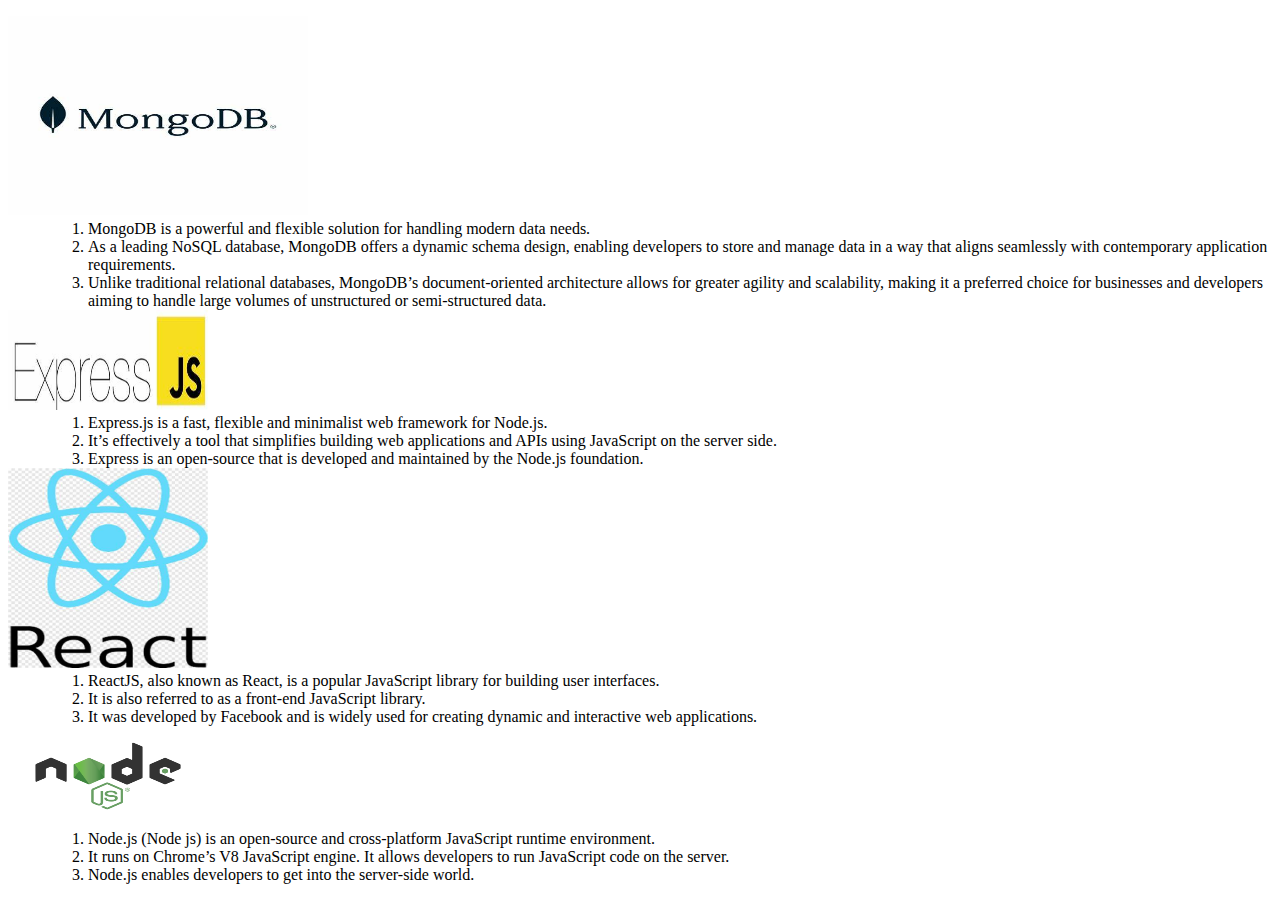
<file: index.html>
<!DOCTYPE html>
<html lang="en">
  <head>
    <meta charset="UTF-8" />
    <meta name="viewport" content="width=device-width, initial-scale=1.0" />
    <title>Document</title>
  </head>
  <body>
    <dl>
      <dt>
        <a href="https://www.mongodb.com/">
          <img src="./mango.jpeg" height="200px" width="300px" />
        </a>
      </dt>
      <dd>
        <ol>
          <li>
            MongoDB is a powerful and flexible solution for handling modern data
            needs.
          </li>
          <li>
            As a leading NoSQL database, MongoDB offers a dynamic schema design,
            enabling developers to store and manage data in a way that aligns
            seamlessly with contemporary application requirements.
          </li>
          <li>
            Unlike traditional relational databases, MongoDB’s document-oriented
            architecture allows for greater agility and scalability, making it a
            preferred choice for businesses and developers aiming to handle
            large volumes of unstructured or semi-structured data.
          </li>
        </ol>
      </dd>


      <dt>
        <a href="https://expressjs.com/">
          <img src="./exp js.jpeg" height="100px" width="200px" />
        </a>
      </dt>
      <dd>
        <ol>
          <li>
            Express.js is a fast, flexible and minimalist web framework for
            Node.js.
          </li>
          <li>
            It’s effectively a tool that simplifies building web applications
            and APIs using JavaScript on the server side.
          </li>
          <li>
            Express is an open-source that is developed and maintained by the
            Node.js foundation.
          </li>
        </ol>
      </dd>
      
      
      <dt>
        <a href="https://react.dev/">
          <img src="./react.jpeg" height="200px" width="200px" />
        </a>
      </dt>
      <dd>
        <ol>
          <li>
            ReactJS, also known as React, is a popular JavaScript library for building user interfaces.
          </li>
          <li>
            It is also referred to as a front-end JavaScript library. 
          </li>
          <li>
            It was developed by Facebook and is widely used for creating dynamic and interactive web applications.
          </li>
        </ol>
      </dd>

      <dt>
        <a href="https://nodejs.org/en">
          <img src="./Node.js-Logo.wine.png" height="100px" width="200px" />
        </a>
      </dt>
      <dd>
        <ol>
          <li>
            Node.js (Node js) is an open-source and cross-platform JavaScript runtime environment.
          </li>
          <li>
            It runs on Chrome’s V8 JavaScript engine. It allows developers to run JavaScript code on the server.
          </li>
          <li>
            Node.js enables developers to get into the server-side world.
          </li>
        </ol>
      </dd>


    </dl>
  </body>
</html>
</file>
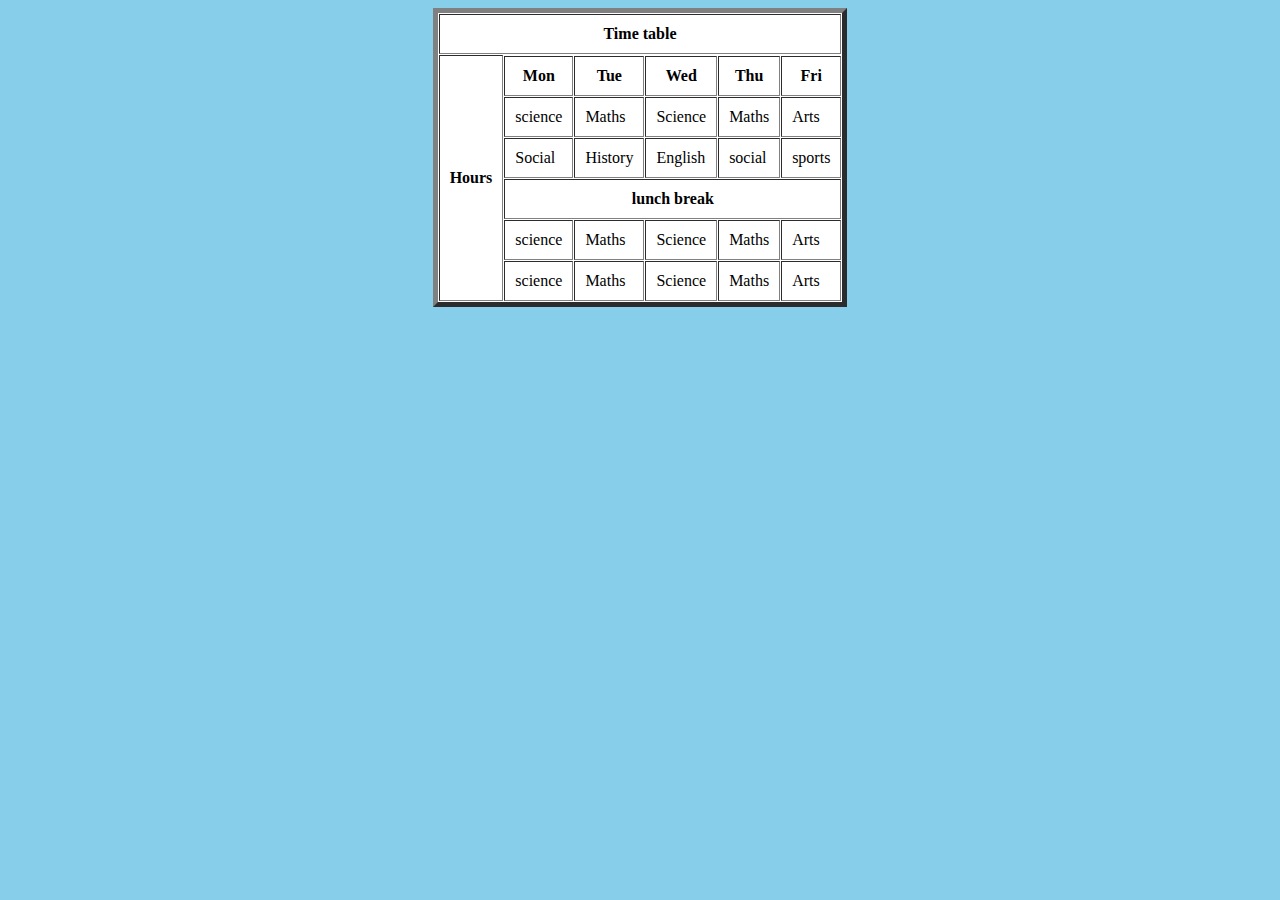
<file: day 6/index.html>
<!DOCTYPE html>
<html lang="en">
<head>
    <meta charset="UTF-8">
    <meta name="viewport" content="width=device-width, initial-scale=1.0">
    <title>Document</title>
</head>
<body bgcolor="skyblue">
    <!-- <table border="2px" cellpadding="10px" cellspacing="10PX" align="center" bgcolor="sky blue" bordercolor="red">
        <tr>
            <td rowspan="4">ID</td>
            <td colspan="3">NAME</td>
            <td rowspan="4">SAL</td>
        </tr>
        <tr>
            <td>420</td>
            <td>deepak</td>
            <td>50lpa</td>
        </tr>
        <tr>
            <td>421</td>
            <td>Hemanth</td>
            <td>50lpa</td>
        </tr>
        <tr>
            <td>422</td>
            <td>Srishan</td>
            <td>50lpa</td>
        </tr>
    </table> -->

    <!-- <table border="1" align="center" cellpadding="10px" cellspacing="10px" bgcolor="white">
        <tr>
            <td colspan="4" align="right" bgcolor="black" style="color: white">2</td>
        </tr>

        <tr style="background-color: rgb(44, 17, 69); color:white">
            <td>+</td>
            <td>-</td>
            <td>*</td>
            <td>/</td>
        </tr>
        <tr style="background-color: rgb(178, 151, 204); color:white">
            <td>1</td>
            <td>2</td>
            <td>3</td>
            <td rowspan="4" style="background-color: rgb(47, 228, 15); color:white">=</td>
        </tr>
        <tr style="background-color: rgb(178, 151, 204); color:white">
            <td>4</td>
            <td>5</td>
            <td>6</td>
        </tr>
        <tr style="background-color: rgb(178, 151, 204); color:white">
            <td>7</td>
            <td>8</td>
            <td>9</td>
        </tr>
        <tr style="background-color: rgb(178, 151, 204); color:white">
            <td>.</td>
            <td>0</td>
            <td style="background-color: rgb(27, 20, 34); color:white">C</td>
        </tr>
    </table> -->

    <table border="5px" align="center" cellpadding="10px" cellspacing="1px" bgcolor="white">
        <tr align="center">
            <th colspan="6">Time table</th>
        </tr>
        <tr>
            <th rowspan="7">Hours</th>
        </tr>
        <tr>
            <th>Mon</th>
            <th>Tue</th>
            <th>Wed</th>
            <th>Thu</th>
            <th>Fri</th>
        </tr>
        <tr>
            <td>science</td>
            <td>Maths</td>
            <td>Science</td>
            <td>Maths</td>
            <td>Arts</td>
        </tr>
        <tr>
            <td>Social</td>
            <td>History</td>
            <td>English</td>
            <td>social</td>
            <td>sports</td>
        </tr>
        <tr>
            <th colspan ="5" align="center">lunch break</th>
        </tr>
        <tr>
            <td>science</td>
            <td>Maths</td>
            <td>Science</td>
            <td>Maths</td>
            <td>Arts</td>
        </tr>
        <tr>
            <td>science</td>
            <td>Maths</td>
            <td>Science</td>
            <td>Maths</td>
            <td>Arts</td>
        </tr>
    </table>

</body>
</html>
</file>
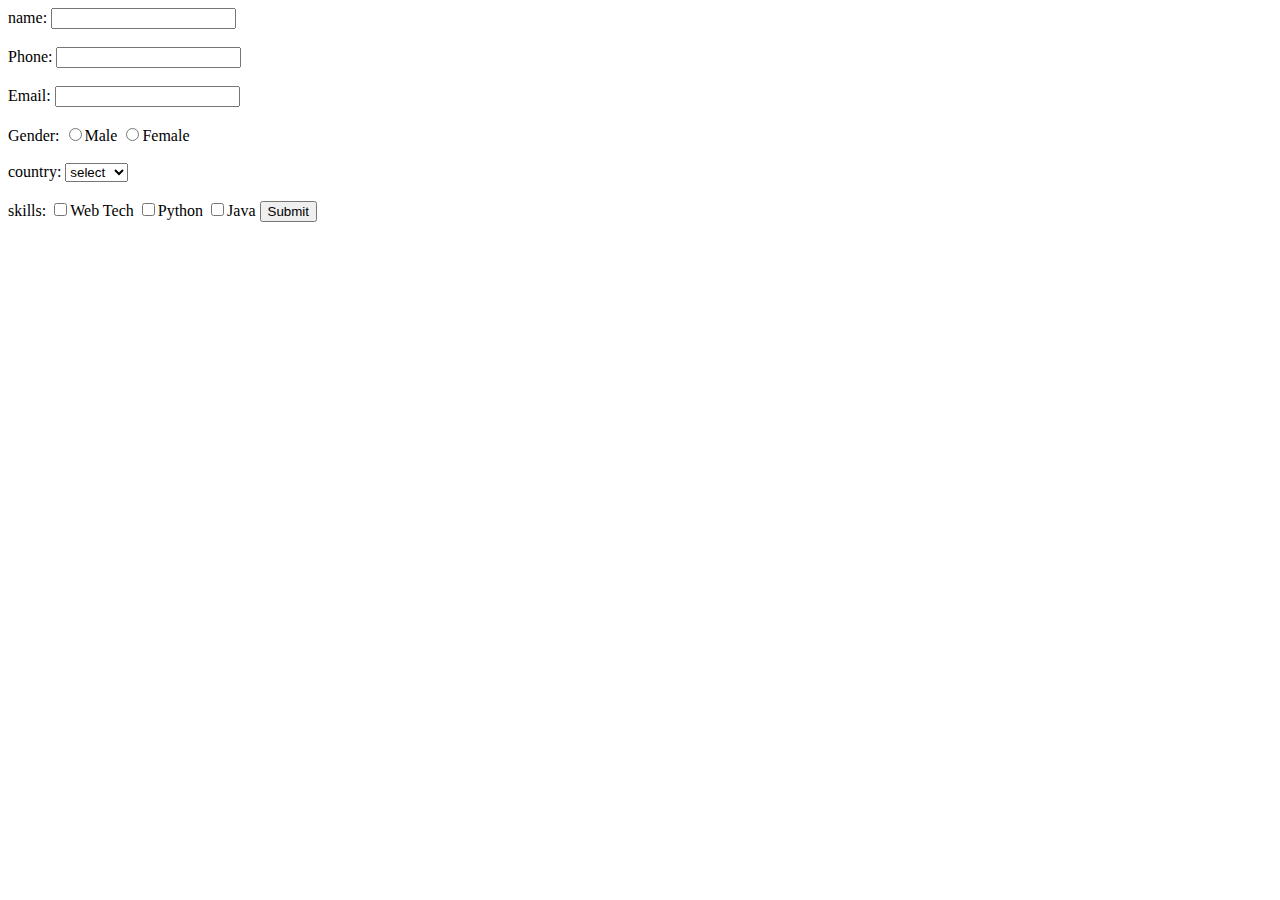
<file: day 7/index.html>
<!DOCTYPE html>
<html lang="en">
<head>
    <meta charset="UTF-8">
    <meta name="viewport" content="width=device-width, initial-scale=1.0">
    <title>Document</title>
</head>
<body>
    
    <form action="get">
        <label for="name">name:</label>
        <input type="text" name="name">
        <br><br>

        <label for="Number">Phone:</label>
        <input type="tel" name="Number">
        <br><br>

        <label for="Email">Email:</label>
        <input type="mail" name="Email">
        <br><br>

        <label for="gender">Gender:</label>
        <input type="radio" value="Male" name="gender">Male
        <input type="radio" value="Female" name="gender">Female
        <br><br>
        
        <label for="country">country:</label>
        <select name="country" id="country">
            <option value="select">select</option>
            <option value="india">india</option>
            <option value="USA">USA</option>
            <option value="Russia">Russia</option>
            <option value="Japan">Japan</option>
            <option value="China">China</option>
        </select>
        <br><br>

        <label for="skills">skills:</label>
        <input type="checkbox" name="skills" value="Web Tech">Web Tech
        <input type="checkbox" name="skills" value="Python">Python
        <input type="checkbox" name="skills" value="Java">Java
        <button type="submit">Submit</button>
    </form>
</body>
</html>
</file>
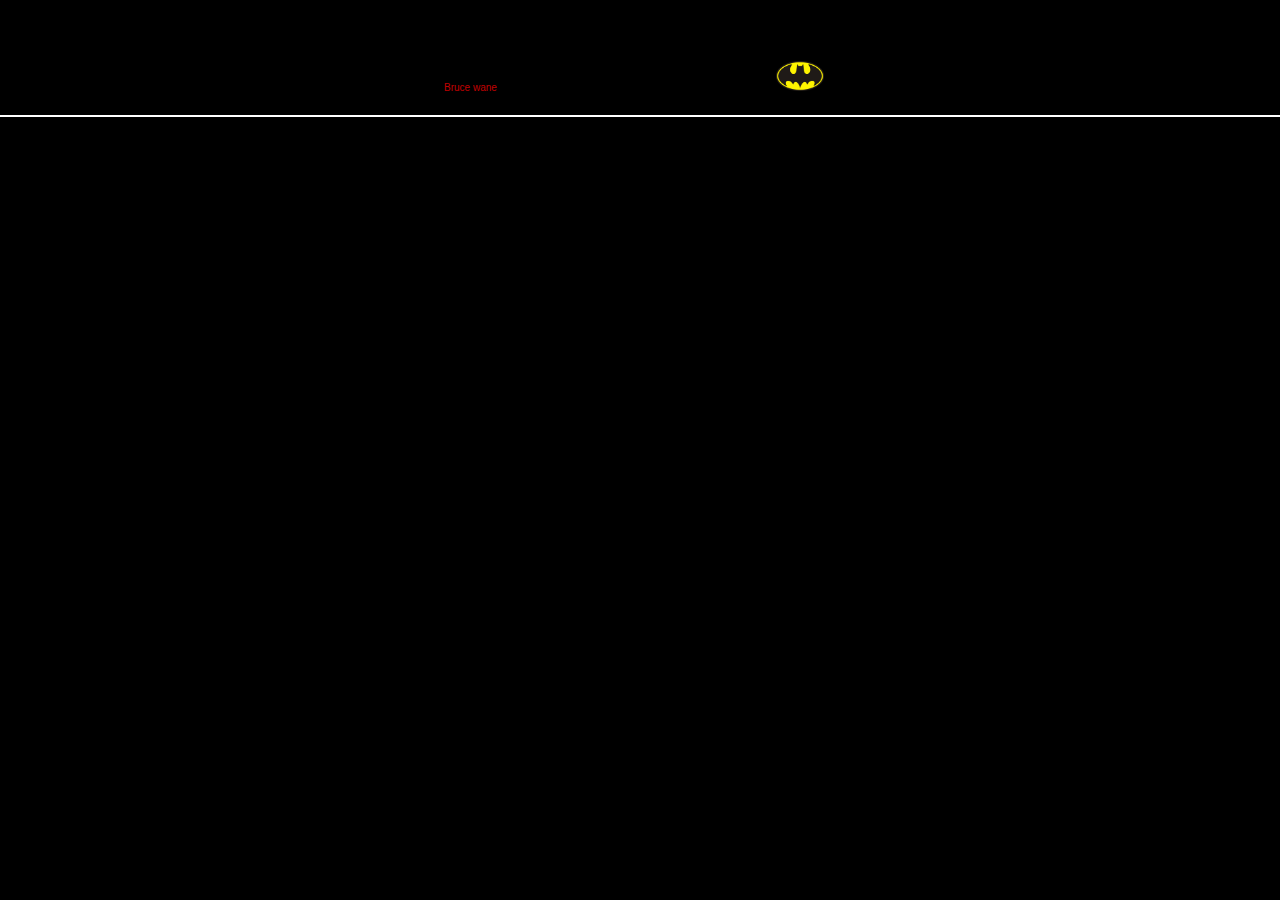
<file: day 8/index.html>
<!DOCTYPE html>
<html lang="en">
<head>
    <meta charset="UTF-8">
    <meta name="viewport" content="width=device-width, initial-scale=1.0">
    <title>Document</title>

    <link rel="stylesheet" href="./style.css">
</head>
<body>
    <div id="div1">Im BATMAN</div>
    <div class="div2">Im VENGENCE</div>

    <div id="div3">Justice...</div><br>
</body>
</html>
</file>
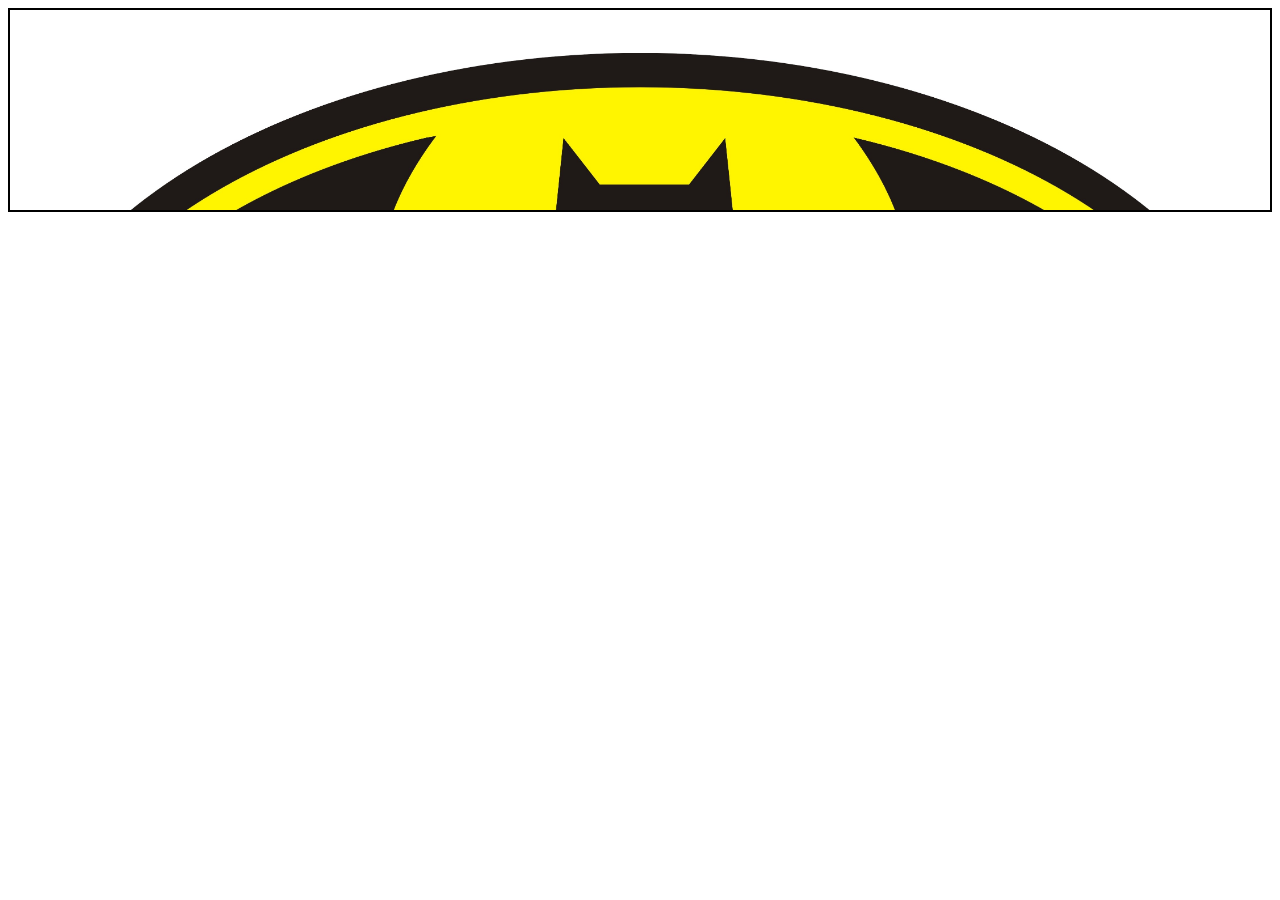
<file: day 9/index.html>
<!DOCTYPE html>
<html lang="en">
<head>
    <link rel="stylesheet" href="./style.css">
    <meta charset="UTF-8">
    <meta name="viewport" content="width=device-width, initial-scale=1.0">
    <title>Document</title>
</head>
<body>
    <!-- <a href="##">Link</a> -->

    <!-- <p id="p1">Im Iron-Man</p>

    <div>Lorem ipsum, dolor sit amet consectetur adipisicing elit. Libero placeat animi similique explicabo laborum quam inventore mollitia dolorum, aliquid aperiam enim quod vitae aliquam, iusto culpa accusantium, asperiores reiciendis cupiditate.</div> -->

    <!-- <div>
        <p>Lorem ipsum dolor sit amet consectetur adipisicing elit. Aspernatur, cum. Dolorem at quidem quasi dolorum voluptatibus nostrum omnis facere nihil earum ullam quia, voluptates neque quae fuga officiis, eum illum.
        Magnam, facere! Sapiente quidem, eaque incidunt asperiores ratione amet magni beatae in odit animi rem officia odio nihil aliquid eum, laudantium praesentium unde perspiciatis itaque. Iste repellendus aliquam odit sit.
        Sed cumque minima consectetur sit ab enim aperiam perferendis est? Pariatur, ipsum cumque. Recusandae quae illo soluta, doloribus quam iste earum officia perspiciatis vitae eveniet? Nam alias veritatis dolorum dignissimos.
        Sit perferendis velit similique vitae nostrum illum incidunt molestiae dolorem perspiciatis voluptatem? Sit sapiente odio nostrum nemo perspiciatis, enim eius assumenda, tempore libero neque iste totam! Quos eaque labore rerum.
        Vel sed, aliquid velit vitae recusandae architecto praesentium sit ipsa. Quam nemo in veniam ipsum asperiores maxime aperiam doloremque. Ratione mollitia quod tempora. Quis earum ea tempore similique eveniet ut!
        Amet placeat officia, dicta cupiditate, repudiandae numquam iusto veritatis quibusdam nostrum voluptate aliquam! Incidunt iste, sit explicabo delectus sunt rerum dignissimos rem ipsa eius, excepturi voluptatem. Impedit labore quisquam corrupti.
        Atque aliquid officiis ratione molestiae voluptatum, architecto numquam enim a commodi aliquam placeat deserunt, delectus voluptate soluta eligendi totam esse assumenda unde error consequuntur temporibus! Pariatur recusandae ratione libero molestias?
        Commodi obcaecati placeat, doloremque quasi harum nostrum mollitia rem fugiat expedita cum accusamus eius fuga laboriosam beatae reprehenderit nihil natus veritatis unde possimus recusandae maxime explicabo perferendis eos! Unde, perspiciatis.
        Adipisci consequatur dicta accusantium ducimus facilis sunt, enim fuga perspiciatis laudantium hic repellendus minima, molestias vero magnam quam consectetur doloribus fugit. Iusto excepturi consequatur repellat, nobis dolore illum! Voluptas, ratione.
        Impedit consequatur consectetur atque molestiae nihil omnis enim possimus esse! Ducimus saepe nulla, numquam quod earum expedita quaerat. Fugiat libero accusamus ex earum aliquid modi at dolores, odit eum rerum.</p>
        Lorem ipsum dolor sit amet consectetur adipisicing elit. Molestiae ipsam tempore odit blanditiis perferendis dolorum minima ex explicabo necessitatibus omnis. Rem incidunt dolore eligendi autem, blanditiis modi cupiditate quaerat debitis.
        Lorem ipsum dolor sit amet consectetur adipisicing elit. Omnis quod minima, dolore consectetur voluptatum doloribus inventore adipisci assumenda fuga officia facilis, asperiores earum harum culpa repellat sed aliquam impedit porro.
        Velit consequatur laborum, expedita possimus eaque sed. Saepe distinctio veritatis minima. Veritatis, sint. Velit ea autem error incidunt provident reiciendis, debitis distinctio tempora cupiditate. Explicabo odio recusandae architecto est quod.
        Nihil id fugiat magni perspiciatis maxime officia deserunt rerum adipisci ut soluta, totam quidem ducimus natus tempore! Optio quae voluptatem deleniti maxime fugiat, rerum earum temporibus. Quas libero voluptas molestias.
        Non natus eveniet earum, id cupiditate consequatur et minus blanditiis rerum neque, similique totam laboriosam, distinctio deleniti accusantium? Mollitia magnam eos accusamus nobis debitis voluptates perferendis molestiae atque expedita nostrum.
        Quibusdam pariatur, delectus voluptate quia earum temporibus deserunt aspernatur necessitatibus ipsam repudiandae dolorum harum sit praesentium dicta sunt esse veniam nulla mollitia officiis doloribus a alias perferendis numquam. Voluptatum, laborum.
        Adipisci, nulla! Aperiam minima voluptatibus, quisquam maiores beatae eligendi provident laudantium saepe voluptate adipisci obcaecati inventore, itaque asperiores et dignissimos minus doloremque delectus voluptates laboriosam officiis, molestiae corporis non. Ut.
        Ad earum quam quo reiciendis magnam quis officiis sapiente voluptatem ab totam corporis iste, praesentium veniam modi in natus repellat eos provident fuga, unde qui nostrum harum doloribus. Reiciendis, earum.
        Quod eaque temporibus at sunt voluptas ea corporis. Modi reprehenderit ab consequatur repellendus saepe vel at quaerat obcaecati in. Reiciendis omnis odio repudiandae vitae accusantium quas assumenda? Sed, mollitia odit!
        Culpa natus voluptate dolorem quae saepe hic ut fugiat atque reprehenderit repellendus? Minus placeat adipisci, aliquid, tempora sit unde nesciunt laboriosam quibusdam consequuntur impedit est nihil maxime! Necessitatibus, recusandae voluptatum!
        Aut eligendi eum laboriosam maiores hic? Ipsa sed accusamus laudantium assumenda ad deleniti sit, laborum optio vitae autem eius eligendi? Omnis ab obcaecati commodi consequatur hic, ut soluta! Sapiente, vitae?
        Omnis recusandae maxime, inventore a neque, cumque quibusdam quas libero iure id iste ratione eos temporibus fuga blanditiis! Ducimus ex quos cupiditate ea voluptatum. Recusandae quibusdam velit voluptas perferendis architecto?
        Ipsam soluta, excepturi quod nam fuga minus eveniet architecto rerum. Voluptatem quidem nobis dignissimos qui reprehenderit, quo, a dolore, recusandae placeat incidunt minus iure. Quos, dolorum? Possimus explicabo velit nam.
        Fuga pariatur veniam iusto nihil! Magnam fugit, accusantium repudiandae expedita architecto molestias in sint cum tenetur. Impedit alias necessitatibus voluptates perferendis asperiores aperiam eligendi, quisquam facilis, quae ducimus, quidem unde.
        Quae, dolore consectetur nulla beatae debitis qui ipsa aperiam ut iure corrupti similique nobis, perferendis, molestias aut ducimus corporis ipsum? Exercitationem impedit, veniam quisquam fugiat aut eos iste soluta. Et!
        Dicta quas dignissimos eum amet saepe, impedit adipisci totam, molestiae dolores eius iusto velit possimus nesciunt. Dolores nulla obcaecati nobis, fugiat magni culpa aut quasi! A minus numquam atque voluptatem?
        Doloremque corrupti impedit sequi perferendis esse molestiae! Repellendus modi laboriosam, delectus sequi consequatur architecto explicabo corrupti vel doloribus inventore fuga, qui eaque laudantium provident. Consequatur nisi vitae sapiente modi aliquam?
        Eius dicta ab dolor veritatis. Quo rerum quis obcaecati. Temporibus ipsa nostrum animi totam ipsum quia qui fugit, et ipsam facere doloremque dolore esse aperiam maiores molestiae doloribus libero officia.
        Ex doloribus odit error earum ipsam esse aliquid praesentium, exercitationem officia, vitae quas unde assumenda optio, ipsum minus animi id suscipit possimus dolorum provident ad! Exercitationem quibusdam consequuntur odio. Distinctio!
        Quasi error ipsum facilis cumque iusto voluptas optio beatae vitae. Molestiae, molestias sequi numquam quod unde ipsum vero maxime odio delectus optio nisi laudantium. Magnam ratione porro alias itaque sapiente.
        Maxime modi beatae odit ducimus dicta praesentium harum itaque. Officia alias assumenda labore odit fuga magni sunt facere ducimus at libero sed tempora ratione iste doloribus, corporis, maiores officiis nemo.
        Dolores nihil alias, architecto praesentium reprehenderit odit, dicta soluta ut blanditiis id, at totam hic? Officia, qui soluta iusto nobis aut molestiae obcaecati suscipit inventore doloremque modi debitis quasi neque?
        Pariatur perferendis mollitia minima placeat commodi? Incidunt nihil ea sit veniam suscipit officiis dolore iste nulla. At non voluptas suscipit cupiditate, labore consequuntur mollitia perspiciatis dolorum sunt! Perferendis, molestiae sit.
        Ipsum, et ab labore blanditiis eveniet autem nisi nihil cupiditate accusamus accusantium in sed sint, repudiandae eum quasi atque dolores totam voluptas animi laudantium facilis, temporibus eius. Porro, libero necessitatibus?
        Odio aliquam voluptates excepturi nulla dolore, incidunt libero fugiat autem unde neque eos? Eius debitis, aut totam at nemo, incidunt fugiat officia pariatur earum, labore saepe ipsam nam eum placeat.
        Nihil ullam iusto omnis delectus atque hic unde fuga alias! In exercitationem nemo assumenda nam deleniti atque, illum distinctio obcaecati non corrupti voluptatum minus ipsam expedita quia suscipit labore facilis.
    </div> -->

    <div>
        
    </div>
</body>
</html>
</file>
<file: day 8/style.css>
*{
    margin: 0;
    padding: 0;
    background-color: black;
}
#div1{
    text-align: center;
    color: black;
    opacity: 100%;
    font-size:100px;
    font-family:'Times New Roman';
    outline: 2px solid white;
}

.div2{
    text-align: center;
    color: black;
    opacity: 100%;
    font-size:100px;
    font-family:'Times New Roman';
}

#div1::first-letter{
    color: red;
}

#div1::before{
    content: "Bruce wane";
    font-family: 'Franklin Gothic Medium', 'Arial Narrow', Arial, sans-serif;
    color: red;
    
    font-size: 10px;
    opacity: 75%;
}

#div1::after{
    content: "" ;
    background-image: url('../assets/batman.png');
    display: inline-block;
    background-size: contain;
    background-repeat: no-repeat;
    width: 60px;
    height: 30px;
    font-size: 10px;
    color:red;
}

#div1::first-line{
     font-size: 50px;
}
div, span {
    color: white;
    text-align: center;
}

#div1::selection, .div2::selection{
    color: red;
}

#div3 {
    color: black;
    font-size: 200px;
}

#div3::selection{
    color: rgb(247, 243, 243);
}
</file>
<file: day 9/style.css>
/* a:link{
    color: rgb(47, 132, 207);
}

a:visited{
    color: black;
}

a:hover{
    color: blue;
}

a:active{
    color: brown;
}

#p1{
    color: red;
    text-align: left;
    text-align: right;
    text-align: center;
    text-transform: capitalize;
    text-transform: lowercase;
    text-transform: uppercase;
    text-shadow: 1px 1px 1px yellow;
    text-decoration: overline;
    text-decoration: underline;
    text-decoration: line-through;
    text-decoration: line-through overline underline;
    letter-spacing: 1px;
    word-spacing: 4px;
} */

/* div{
    border: 2px solid black;
    width: 500px;
    height: auto;
    text-wrap: nowrap;
    overflow: scroll;
    text-overflow: ellipsis;
} */

div{
    border: 2px solid black;
    /* width: 500px; */
    height: 200px;
    /* max-width: 300px; */
    max-height: none;
    min-height: 100px;
    min-width: 100px;
    background-image: url('../assets/batman.jpg');
    background-repeat: no-repeat;
    background-position: center;
    background-attachment: fixed;
    background-size: contain;
}

/* div{
    border: 2px solid black;
    height: 200px;
    width: 200px;
    max-width: 300px;
    max-height: 300px;
    min-height: 100px;
    min-width: 100px;
} */
</file>
